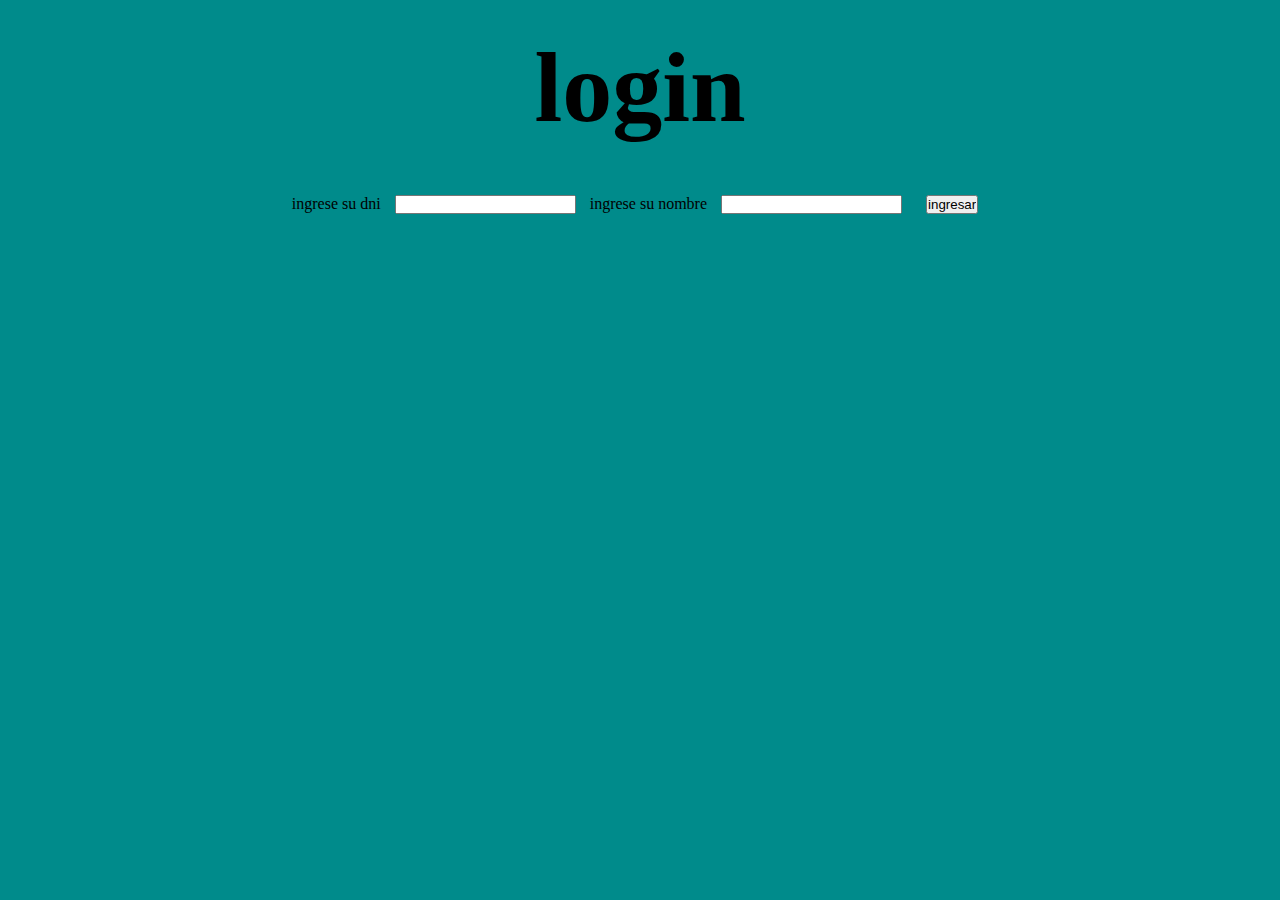
<file: index.html>
<!DOCTYPE html>
<html lang="es">
<head>
    <meta charset="UTF-8">
    <meta http-equiv="X-UA-Compatible" content="IE=edge">
    <meta name="viewport" content="width=device-width, initial-scale=1.0">
    <link rel="stylesheet" href="./css/main.css">
    <title>cajero automatico</title>
</head>
<body>
    <form action="">
        <h1>login</h1>

        <label for="">ingrese su dni</label>
        <input type="text" name="d" id="">
        <label for="">ingrese su nombre</label>
        <input type="text" name="n" id="">
        <input type="button" value="ingresar" onclick="login(this.form)">

    </form> 
    <script src="./js/main.js"></script>
</body>
</html>
</file>
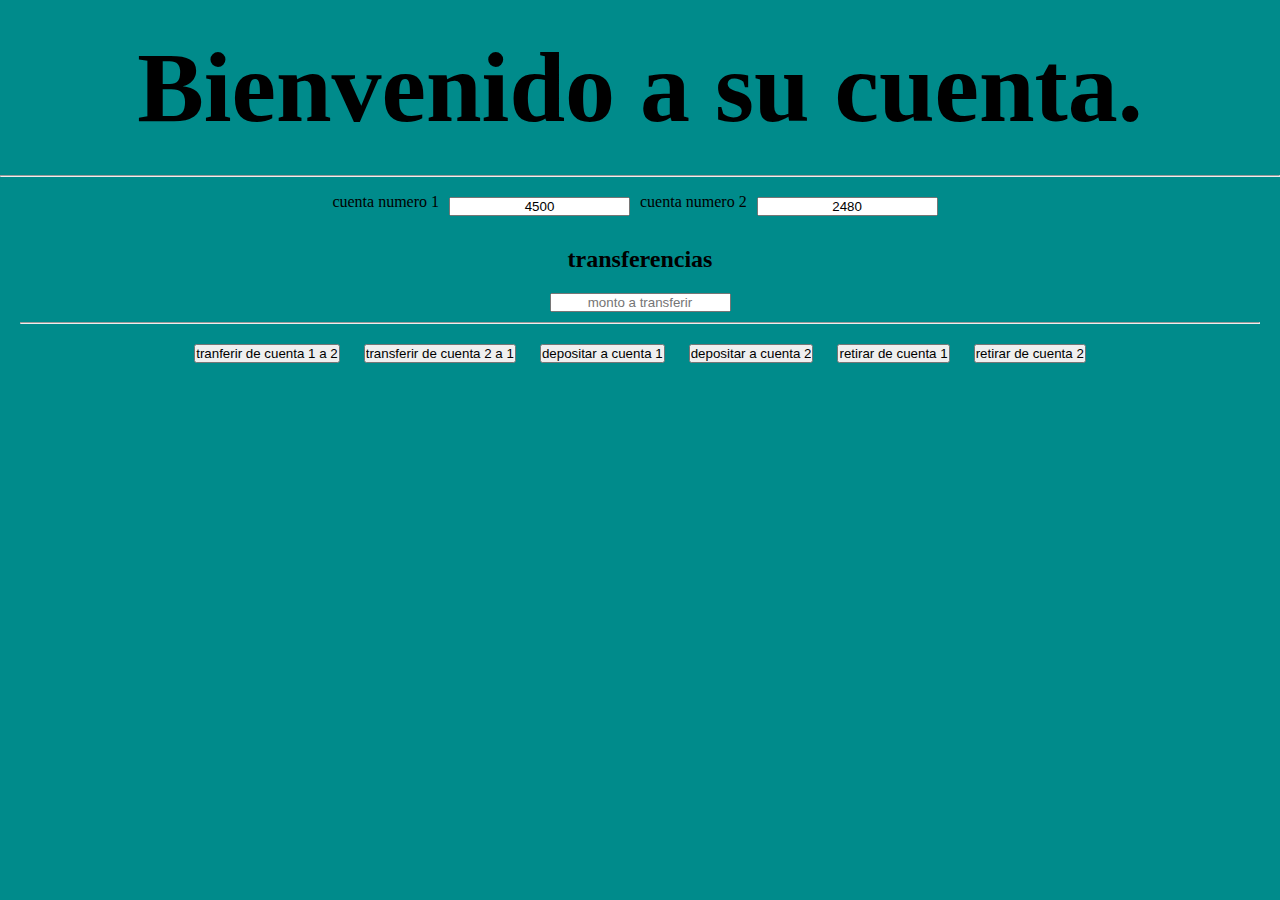
<file: pages/cuenta.html>
<!DOCTYPE html>
<html lang="es">

<head>
    <meta charset="UTF-8">
    <meta http-equiv="X-UA-Compatible" content="IE=edge">
    <meta name="viewport" content="width=device-width, initial-scale=1.0">
    <link rel="stylesheet" href="../css/main.css">
    <title>su cuenta</title>
</head>

<body>
    <h1>Bienvenido a su cuenta.</h1>
    <hr>
    <div class="contenedor">
        <label for="">cuenta numero 1 </label>
        <input type="text" name="cantidad 1" id="c1" value="4500">

        <label for="">cuenta numero 2</label>
        <input type="text" name="cantidad 2" id="c2" value="2480">
    </div>
    <form action="">
        <h2>transferencias</h2>

        <input type="text" name="" id="cantidad" placeholder="monto a transferir">
        <hr>
        <input type="button" value="tranferir de cuenta 1 a 2" id="bt1" onclick="formula()">
        <input type="button" value="transferir de cuenta 2 a 1" id="bt2" onclick="formula2()">
        <input type="button" value="depositar a cuenta 1" id="bt3" onclick="formula3()">
        <input type="button" value="depositar a cuenta 2" id="bt4" onclick="formula4()">
        <input type="button" value="retirar de cuenta 1" id="bt5" onclick="formula5()">
        <input type="button" value="retirar de cuenta 2" id="bt6" onclick="formula6()">
    </form>
    <script src="../js/main.js"></script>
</body>

</html>
</file>
<file: css/main.css>
*{
    margin: 0;
    box-sizing: border-box;
    padding: 0;
}

body{
    background-color: darkcyan;
}

form{
    justify-content: center;
    text-align: center;
    margin: 20px;
}

h1{
    display: flex;
    justify-content: center;
    margin: 30px;
    font-size: 100px;
}

input{
    display: flex;
    display: inline;
    text-align: center;
    justify-content: center;
    margin: 10px;
    margin-top: 20px;
}

.contenedor{
    display:flex;
    justify-content: center;
    align-items: center;
    text-align: center;
}
</file>
